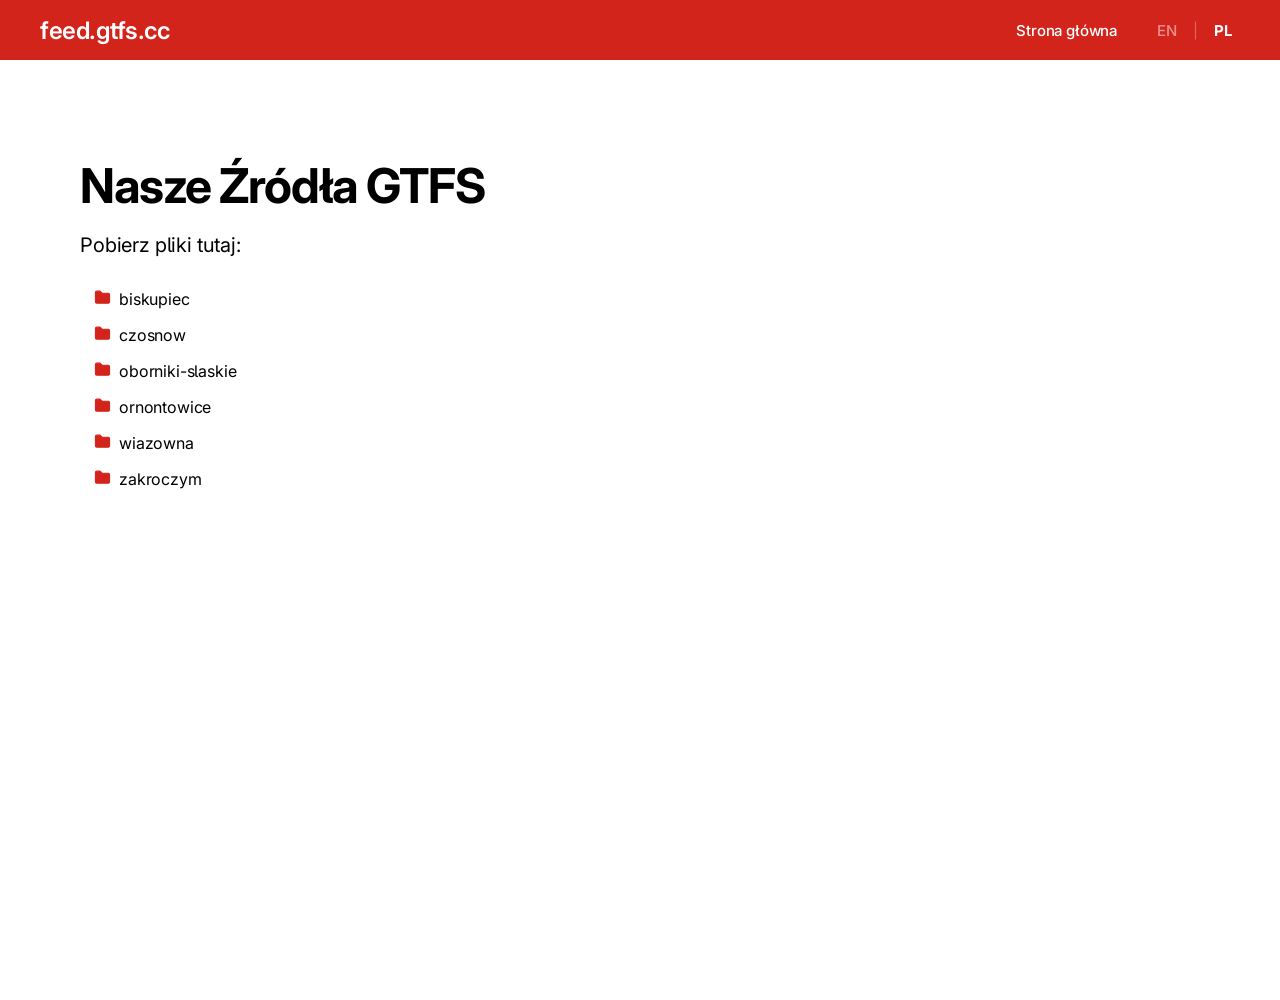
<file: index.html>
<!DOCTYPE html>
<html lang="en">
<head>
  <meta charset="UTF-8">
  <meta name="viewport" content="width=device-width, initial-scale=1.0">
  <title>feed.gtfs.cc</title>
  <link href="styles.css" rel="stylesheet">
  <link rel="icon" type="image/x-icon" href="/media/favicon-red.ico">
  <link href="https://fonts.googleapis.com/css2?family=Inter:ital,opsz,wght@0,14..32,100..900;1,14..32,100..900&display=swap" rel="stylesheet">
  <style>
    * { margin: 0; padding: 0; box-sizing: border-box; }

    body {
      background: #ffffff;
      color: #1a1a1a;
    }

    #top-bar {
      background: #d3241c;
    }

    #logo { color: #fff; }

    main { margin-top: 100px; padding: 60px 40px; max-width: 1200px; margin-inline: auto; }

    h1 { color: #000; }
    .subtitle { color: #000; }

    .mainContentSection.documents { background-color: #fff; }

    #fileTreeContainer { color: #000; }
    #fileTreeContainer::-webkit-scrollbar-thumb { background-color: #cecece; }

    li.directory::before {
      content: url("data:image/svg+xml,%3Csvg xmlns='http://www.w3.org/2000/svg' width='17' height='17' viewBox='0 0 24 24' fill='%23d3241c' stroke='%23d3241c' stroke-width='1.5' stroke-linecap='round' stroke-linejoin='round'%3E%3Cpath d='M20 20a2 2 0 0 0 2-2V8a2 2 0 0 0-2-2h-7.9a2 2 0 0 1-1.69-.9L9.6 3.9A2 2 0 0 0 7.93 3H4a2 2 0 0 0-2 2v13a2 2 0 0 0 2 2Z'/%3E%3C/svg%3E");
    }

    li.file::before {
      content: url("data:image/svg+xml,%3Csvg xmlns='http://www.w3.org/2000/svg' width='17' height='17' viewBox='0 0 24 24' fill='none' stroke='%23dca100' stroke-width='1.5' stroke-linecap='round' stroke-linejoin='round'%3E%3Cpath d='M15 2H6a2 2 0 0 0-2 2v16a2 2 0 0 0 2 2h12a2 2 0 0 0 2-2V7Z'/%3E%3Cpath d='M14 2v4a2 2 0 0 0 2 2h4'/%3E%3Cpath d='M10 9H8'/%3E%3Cpath d='M16 13H8'/%3E%3Cpath d='M16 17H8'/%3E%3C/svg%3E");
    }

    li:hover > span { background-color: #fcfcfc; }
    .lang-btn { color: #fff; }
    .lang-separator { color: #fff;}

    a { color: #000; }

    .mainContentSection.documents {
      border-radius: 2px;
    }

    #fileTreeContainer {
      overflow-y: auto;
      height: 600px;
      padding-inline: 14px 10px;
    }

    #fileTreeContainer::-webkit-scrollbar {
      width: 5px;
    }

    #fileTreeContainer::-webkit-scrollbar-thumb {
      border-radius: 4px;
    }

    ul {
      list-style: none;
      padding: 0;
    }

    li {
      line-height: 2em;
      cursor: pointer;
      position: relative;
      padding-left: 20px;
    }

    li.directory::before {
      position: absolute;
      left: 0;
      top: 3.5px;
    }

    li.file::before {
      position: absolute;
      left: 0;
      top: 3.5px;
    }

    li.directory > ul {
      display: none;
    }

    li.directory.expanded > ul {
      display: block;
    }

    li > span {
      display: inline-block;
      width: calc(100% - 15px);
      padding: 2px 5px;
      border-radius: 3px;
      transition: background-color 0.15s;
    }
  </style>
</head>
<body>
  <div id="top-bar">
    <div id="logo">feed.gtfs.cc</div>
    <div class="right-section">
      <nav class="top-nav">
        <a href="https://gtfs.cc/" data-lang-content data-en="Home" data-pl="Strona główna">Strona główna</a>
      </nav>
      <button class="mobile-menu-btn" id="mobile-menu-btn" aria-label="Toggle menu">
        <span class="hamburger-line"></span>
        <span class="hamburger-line"></span>
        <span class="hamburger-line"></span>
      </button>
      <div class="language-switcher">
        <button class="lang-btn" data-lang="en">EN</button>
        <span class="lang-separator">|</span>
        <button class="lang-btn active" data-lang="pl">PL</button>
      </div>
    </div>
  </div>

  <div class="mobile-menu" id="mobile-menu">
    <nav class="mobile-nav">
      <a href="https://gtfs.cc/" class="mobile-nav-link" data-lang-content data-en="Home" data-pl="Strona główna">Powrót do strony głównej (gtfs.cc)</a>
    </nav>
  </div>

  <main>
    <h1 data-lang-content data-en="Our GTFS feeds"
        data-pl="Nasze Źródła GTFS">Nasze Źródła GTFS</h1>
    <p class="subtitle" data-lang-content data-en="Download the files here:"
        data-pl="Pobierz pliki tutaj:">Pobierz pliki tutaj:</p>

    <div class="mainContentSection documents">
      <div id="fileTreeContainer">
        <ul id="fileTree"></ul>
      </div>
    </div>
  </main>

<script>
  const tree = [
    {
      "path": "/biskupiec",
      "name": "biskupiec",
      "children": [
        {
          "name": "unzipped",
          "children": [
            { "path": "/biskupiec/agency.txt", "name": "agency.txt" },
            { "path": "/biskupiec/calendar.txt", "name": "calendar.txt" },
            { "path": "/biskupiec/calendar_dates.txt", "name": "calendar_dates.txt" },
            { "path": "/biskupiec/feed_info.txt", "name": "feed_info.txt" },
            { "path": "/biskupiec/routes.txt", "name": "routes.txt" },
            { "path": "/biskupiec/shapes.txt", "name": "shapes.txt" },
            { "path": "/biskupiec/stop_times.txt", "name": "stop_times.txt" },
            { "path": "/biskupiec/stops.txt", "name": "stops.txt" },
            { "path": "/biskupiec/trips.txt", "name": "trips.txt" }
          ]
        },
        {
          "name": "zipped",
          "children": [
            { "path": "/biskupiec/gtfs.zip", "name": "gtfs.zip" }
          ]
        }
      ]
    },
    {
      "path": "/czosnow",
      "name": "czosnow",
      "children": [
        {
          "name": "unzipped",
          "children": [
            { "path": "/czosnow/agency.txt", "name": "agency.txt" },
            { "path": "/czosnow/attributions.txt.txt", "name": "attributions.txt.txt" },
            { "path": "/czosnow/calendar.txt", "name": "calendar.txt" },
            { "path": "/czosnow/calendar_dates.txt", "name": "calendar_dates.txt" },
            { "path": "/czosnow/feed_info.txt", "name": "feed_info.txt" },
            { "path": "/czosnow/index.html", "name": "index.html" },
            { "path": "/czosnow/routes.txt", "name": "routes.txt" },
            { "path": "/czosnow/shapes.txt", "name": "shapes.txt" },
            { "path": "/czosnow/stop_times.txt", "name": "stop_times.txt" },
            { "path": "/czosnow/stops.txt", "name": "stops.txt" },
            { "path": "/czosnow/transfers.txt", "name": "transfers.txt" },
            { "path": "/czosnow/translations.txt", "name": "translations.txt" },
            { "path": "/czosnow/trips.txt", "name": "trips.txt" }
          ]
        },
        {
          "name": "zipped",
          "children": [
            { "path": "/czosnow/gtfs.zip", "name": "gtfs.zip" }
          ]
        }
      ]
    },
    {
      "path": "/oborniki-slaskie",
      "name": "oborniki-slaskie",
      "children": [
        {
          "name": "unzipped",
          "children": [
            { "path": "/oborniki-slaskie/agency.txt", "name": "agency.txt" },
            { "path": "/oborniki-slaskie/calendar.txt", "name": "calendar.txt" },
            { "path": "/oborniki-slaskie/calendar_dates.txt", "name": "calendar_dates.txt" },
            { "path": "/oborniki-slaskie/fare_media.txt", "name": "fare_media.txt" },
            { "path": "/oborniki-slaskie/fare_products.txt", "name": "fare_products.txt" },
            { "path": "/oborniki-slaskie/feed_info.txt", "name": "feed_info.txt" },
            { "path": "/oborniki-slaskie/rider_categories.txt", "name": "rider_categories.txt" },
            { "path": "/oborniki-slaskie/routes.txt", "name": "routes.txt" },
            { "path": "/oborniki-slaskie/shapes.txt", "name": "shapes.txt" },
            { "path": "/oborniki-slaskie/stop_times.txt", "name": "stop_times.txt" },
            { "path": "/oborniki-slaskie/stops.txt", "name": "stops.txt" },
            { "path": "/oborniki-slaskie/translations.txt", "name": "translations.txt" },
            { "path": "/oborniki-slaskie/trips.txt", "name": "trips.txt" }
          ]
        },
        {
          "name": "zipped",
          "children": [
            { "path": "/oborniki-slaskie/gtfs.zip", "name": "gtfs.zip" }
          ]
        }
      ]
    },
    {
      "path": "/ornontowice",
      "name": "ornontowice",
      "children": [
        {
          "name": "unzipped",
          "children": [
            { "path": "/ornontowice/agency.txt", "name": "agency.txt" },
            { "path": "/ornontowice/calendar.txt", "name": "calendar.txt" },
            { "path": "/ornontowice/calendar_dates.txt", "name": "calendar_dates.txt" },
            { "path": "/ornontowice/feed_info.txt", "name": "feed_info.txt" },
            { "path": "/ornontowice/routes.txt", "name": "routes.txt" },
            { "path": "/ornontowice/shapes.txt", "name": "shapes.txt" },
            { "path": "/ornontowice/stop_times.txt", "name": "stop_times.txt" },
            { "path": "/ornontowice/stops.txt", "name": "stops.txt" },
            { "path": "/ornontowice/trips.txt", "name": "trips.txt" }
          ]
        },
        {
          "name": "zipped",
          "children": [
            { "path": "/ornontowice/gtfs.zip", "name": "gtfs.zip" }
          ]
        }
      ]
    },
    {
      "path": "/wiazowna",
      "name": "wiazowna",
      "children": [
        {
          "name": "unzipped",
          "children": [
            { "path": "/wiazowna/agency.txt", "name": "agency.txt" },
            { "path": "/wiazowna/calendar.txt", "name": "calendar.txt" },
            { "path": "/wiazowna/calendar_dates.txt", "name": "calendar_dates.txt" },
            { "path": "/wiazowna/feed_info.txt", "name": "feed_info.txt" },
            { "path": "/wiazowna/routes.txt", "name": "routes.txt" },
            { "path": "/wiazowna/shapes.txt", "name": "shapes.txt" },
            { "path": "/wiazowna/stop_times.txt", "name": "stop_times.txt" },
            { "path": "/wiazowna/stops.txt", "name": "stops.txt" },
            { "path": "/wiazowna/trips.txt", "name": "trips.txt" }
          ]
        },
        {
          "name": "zipped",
          "children": [
            { "path": "/wiazowna/gtfs.zip", "name": "gtfs.zip" }
          ]
        }
      ]
    },
    {
      "path": "/zakroczym",
      "name": "zakroczym",
      "children": [
        {
          "name": "unzipped",
          "children": [
            { "path": "/zakroczym/agency.txt", "name": "agency.txt" },
            { "path": "/zakroczym/areas.txt", "name": "areas.txt" },
            { "path": "/zakroczym/attributions.txt", "name": "attributions.txt" },
            { "path": "/zakroczym/calendar.txt", "name": "calendar.txt" },
            { "path": "/zakroczym/calendar_dates.txt", "name": "calendar_dates.txt" },
            { "path": "/zakroczym/fare_leg_rules.txt", "name": "fare_leg_rules.txt" },
            { "path": "/zakroczym/fare_media.txt", "name": "fare_media.txt" },
            { "path": "/zakroczym/fare_products.txt", "name": "fare_products.txt" },
            { "path": "/zakroczym/feed_info.txt", "name": "feed_info.txt" },
            { "path": "/zakroczym/index.html", "name": "index.html" },
            { "path": "/zakroczym/rider_categories.txt", "name": "rider_categories.txt" },
            { "path": "/zakroczym/routes.txt", "name": "routes.txt" },
            { "path": "/zakroczym/shapes.txt", "name": "shapes.txt" },
            { "path": "/zakroczym/stop_areas.txt", "name": "stop_areas.txt" },
            { "path": "/zakroczym/stop_times.txt", "name": "stop_times.txt" },
            { "path": "/zakroczym/stops.txt", "name": "stops.txt" },
            { "path": "/zakroczym/translations.txt", "name": "translations.txt" },
            { "path": "/zakroczym/trips.txt", "name": "trips.txt" }
          ]
        },
        {
          "name": "zipped",
          "children": [
            { "path": "/zakroczym/gtfs.zip", "name": "gtfs.zip" }
          ]
        }
      ]
    }
  ];

    function generateFileTreeHTML(node) {
    const li = document.createElement("li");

    if (node.children) {
        li.classList.add("directory");
        const span = document.createElement("span");
        span.textContent = node.name;
        li.appendChild(span);

        const ul = document.createElement("ul");
        node.children.forEach(child => {
        ul.appendChild(generateFileTreeHTML(child));
        });
        li.appendChild(ul);
    } else {
        li.classList.add("file");
        const link = document.createElement("a");
        link.textContent = node.name;
        link.href = node.path;
        link.download = node.name;
        li.appendChild(link);
    }

    return li;
    }

    function renderFileTree(container, treeArray) {
    treeArray.forEach(node => {
        container.appendChild(generateFileTreeHTML(node));
    });
    }

    document.addEventListener("DOMContentLoaded", () => {
    const container = document.getElementById("fileTree");
    renderFileTree(container, tree);

    container.addEventListener("click", (event) => {
        const target = event.target;
        if (target.tagName === "SPAN" && target.parentElement.classList.contains("directory")) {
        target.parentElement.classList.toggle("expanded");
        }
    });

    const langButtons = document.querySelectorAll(".lang-btn");
    const translatable = document.querySelectorAll("[data-lang-content]");
    langButtons.forEach(btn => {
        btn.addEventListener("click", () => {
        const lang = btn.getAttribute("data-lang");
        langButtons.forEach(b => b.classList.toggle("active", b === btn));
        translatable.forEach(el => {
            el.textContent = el.getAttribute(`data-${lang}`);
        });
        });
    });
    });

    function initMobileMenu() {
      const btn = document.getElementById('mobile-menu-btn');
      const menu = document.getElementById('mobile-menu');
      const links = document.querySelectorAll('.mobile-nav-link');

      if (btn) {
        btn.addEventListener('click', function() {
          btn.classList.toggle('active');
          menu.classList.toggle('active');
          document.body.style.overflow = menu.classList.contains('active') ? 'hidden' : '';
        });
      }

      links.forEach(link => {
        link.addEventListener('click', function() {
          btn.classList.remove('active');
          menu.classList.remove('active');
          document.body.style.overflow = '';
        });
      });
    }

    document.addEventListener("DOMContentLoaded", () => {
      initMobileMenu();
    });
</script>
</body>
</html>
</file>
<file: styles.css>
* {
  margin: 0;
  padding: 0;
  box-sizing: border-box;
  scroll-behavior: smooth;
}

body {
  font-family: 'Inter', 'Segoe UI', Helvetica, Arial, 'Frutiger LT Pro', 'Myriad Pro', 'Times New Roman', -apple-system, BlinkMacSystemFont, sans-serif;
  min-height: 100vh;
  letter-spacing: -0.01em;
  background-color: #ffffff;
  color: #1a1a1a;
  font-feature-settings: 'ss01' on, 'ss02' on;
}

#top-bar {
  position: fixed;
  top: 0;
  left: 0;
  width: 100%;
  height: 60px;
  display: flex;
  align-items: center;
  justify-content: space-between;
  padding: 0 40px;
  z-index: 1000;
  border-bottom: none;
}

#top-bar a {
    text-decoration: none;
}

#logo {
  font-size: 24px;
  font-weight: 600;
  letter-spacing: -0.02em;
  transition: opacity 0.2s ease;
  color: #ffffff;
}

#logo:hover {
  opacity: 0.75;
  cursor: default;
}

main {
  margin-top: 100px;
  padding: 60px 40px;
  max-width: 1200px;
  margin-inline: auto;
}

h1 {
  font-size: 48px;
  font-weight: 700;
  margin-bottom: 16px;
  letter-spacing: -0.03em;
  line-height: 1.1;
  color: #1a1a1a;
}

h2 {
  font-size: 36px;
  font-weight: 700;
  margin-bottom: 16px;
  letter-spacing: -0.02em;
  color: #1a1a1a;
}

h4 {
  font-size: 16px;
  font-weight: 700;
  margin-bottom: 12px;
  color: #1a1a1a;
}

a {
  color: #000000;
  transition: color 0.2s ease;
}

a:hover {
  color: #333333;
}

.subtitle {
  font-size: 20px;
  margin-bottom: 20px;
  line-height: 1.6;
  max-width: 800px;
  color: #1a1a1a;
}

.right-section {
  display: flex;
  align-items: center;
  gap: 32px;
}

.top-nav {
  display: flex;
  gap: 24px;
}

.top-nav a {
  font-size: 15px;
  font-weight: 500;
  transition: opacity 0.2s ease;
  color: #ffffff;
}

.top-nav a:hover {
  opacity: 0.7;
}

.language-switcher {
  display: flex;
  align-items: center;
  gap: 8px;
}

.lang-btn {
  font-family: 'Inter', Helvetica, Arial, 'Segoe UI', sans-serif;
  background: none;
  border: none;
  font-size: 15px;
  font-weight: 500;
  padding: 4px 8px;
  opacity: 0.5;
  cursor: pointer;
  transition: opacity 0.2s ease, font-weight 0.2s ease;
  color: #ffffff;
}

.lang-btn.active {
  font-weight: 700;
  opacity: 1;
}

.lang-btn:hover {
  opacity: 0.75;
}

.lang-separator {
  font-size: 15px;
  opacity: 0.3;
  color: #ffffff;
}

.mobile-menu-btn {
  display: none;
  background: none;
  border: none;
  cursor: pointer;
  padding: 8px;
  gap: 4px;
  flex-direction: column;
}

.hamburger-line {
  width: 24px;
  height: 2px;
  background-color: #ffffff;
  transition: all 0.3s ease;
}

.mobile-menu-btn.active .hamburger-line:nth-child(1) {
  transform: translateY(7px) rotate(45deg);
}

.mobile-menu-btn.active .hamburger-line:nth-child(2) {
  opacity: 0;
}

.mobile-menu-btn.active .hamburger-line:nth-child(3) {
  transform: translateY(-7px) rotate(-45deg);
}

.mobile-menu {
    position: fixed;
    top: 60px;
    left: 0;
    width: 100%;
    height: 100%;
    background: #ffffff;
    box-shadow: 0 4px 12px rgba(0, 0, 0, 0.15);
    overflow-y: auto;
    z-index: 999;
    transform: translateX(110%);
    transition: transform 0.4s cubic-bezier(0.4, 0, 0.2, 1);
    -webkit-overflow-scrolling: touch;
}

.mobile-menu.active {
    transform: translateX(0);
    display: block;
}

.mobile-nav-link {
    display: block;
    font-size: 24px;
    font-weight: 600;
    color: #000000;
    text-decoration: none;
    padding: 20px 0;
    margin-left: 20px;
    margin-right: 20px;
    border-bottom: 1px solid #e8e8e8;
    transition: color 0.3s, padding-left 0.3s;
    letter-spacing: -0.02em;
}

.mobile-nav-link:hover {
    padding-left: 10px;
    text-decoration: underline;
}

.hero-section {
  margin-bottom: 32px;
}

.about-section {
  margin-bottom: 32px;
}

.about-section p {
  font-size: 16px;
  line-height: 1.6;
  max-width: 800px;
  margin-top: 12px;
  color: #1a1a1a;
}

#contact {
  padding: 60px 40px;
}

.footer-content {
  max-width: 1200px;
  margin: 0 auto;
}

.footer-columns {
  display: grid;
  grid-template-columns: repeat(auto-fit, minmax(200px, 1fr));
  gap: 32px;
  margin-bottom: 32px;
}

.footer-column h4 {
  margin-bottom: 16px;
  color: #ffffff;
}

.footer-column p {
  font-size: 15px;
  line-height: 1.6;
  margin-bottom: 8px;
  color: #ffffff;
}

.footer-column a {
  display: inline-block;
  font-size: 15px;
  margin-bottom: 8px;
  transition: opacity 1s ease;
  color: #ffffff;
  text-decoration: none;
}

.footer-bottom {
  border-top: 1px solid #e0e0e0;
  padding-top: 24px;
  font-size: 14px;
  line-height: 1.6;
}

.footer-bottom p {
  margin-bottom: 8px;
  color: #ffffff;
}

.footer-bottom a {
  transition: opacity 0.2s ease;
  color: #ffffff;
}

[data-lang-content] {
  transition: opacity 0.35s ease, transform 0.35s ease;
}

@media (max-width: 480px) {
  #top-bar {
    padding: 0 16px;
    height: 50px;
  }

  #logo {
    font-size: 28px;
  }

  main {
    padding: 20px 16px;
    margin-top: 70px;
  }

  h1 {
    font-size: 36px;
  }

  h2 {
    font-size: 28px;
  }

  .subtitle {
    font-size: 15px;
  }

  .right-section {
    gap: 12px;
  }

  .mobile-menu {
    padding: 16px 16px;
    top: 50px;
  }

  .hero-section {
    margin-bottom: 24px;
  }

  .about-section {
    margin-bottom: 24px;
  }

  #contact {
    padding: 20px 16px;
  }

  .footer-columns {
    gap: 20px;
  }
}

@media (max-width: 768px) {
  #top-bar {
    padding: 0 20px;
  }

  .mobile-menu-btn {
    display: flex;
  }

  .top-nav {
    display: none;
  }

  .right-section {
    gap: 16px;
  }

  main {
    padding: 60px 20px;
    margin-top: 100px;
  }

  h1 {
    font-size: 36px;
  }

  h2 {
    font-size: 28px;
  }

  .subtitle {
    font-size: 16px;
  }

  .footer-columns {
    grid-template-columns: 1fr;
    gap: 24px;
  }

  #contact {
    padding: 60px 20px;
  }

  .hero-section {
    margin-bottom: 32px;
  }

  .about-section {
    margin-bottom: 32px;
  }
}

.projects-section {
  margin-bottom: 64px;
  margin-top: 48px;
}

.projects-grid {
  display: grid;
  grid-template-columns: repeat(auto-fit, minmax(280px, 1fr));
  gap: 24px;
  margin-top: 24px;
}

.project-card {
  padding: 24px;
  border: 1px solid #e0e0e0;
  border-radius: 8px;
  transition: transform 0.2s ease, box-shadow 0.2s ease;
  background-color: #ffffff;
}

.project-card:hover {
  transform: translateY(-1px);
  box-shadow: 0 8px 16px rgba(0, 0, 0, 0.02);
}

.project-title {
  font-size: 20px;
  font-weight: 600;
  margin-bottom: 12px;
  letter-spacing: -0.01em;
  color: #1a1a1a;
}

.project-description {
  font-size: 15px;
  line-height: 1.6;
  color: #4a4a4a;
}

@media (max-width: 480px) {
  .projects-section {
    margin-bottom: 32px;
    margin-top: 24px;
  }

  .projects-grid {
    grid-template-columns: 1fr;
    gap: 16px;
  }

  .project-card {
    padding: 20px;
  }

  .project-title {
    font-size: 18px;
  }

  .project-description {
    font-size: 14px;
  }
}

@media (max-width: 768px) {
  .projects-section {
    margin-bottom: 48px;
    margin-top: 32px;
  }

  .projects-grid {
    grid-template-columns: 1fr;
    gap: 20px;
  }
}

.project-button {
  display: inline-block;
  margin-top: 16px;
  padding: 10px 20px;
  font-family: 'Inter', Helvetica, Arial, 'Segoe UI', sans-serif;
  font-size: 14px;
  font-weight: 600;
  border: none;
  background-color: #000000;
  color: #ffffff;
  cursor: pointer;
  transition: background-color 0.2s ease, transform 0.2s ease;
  text-decoration: none;
}

.project-button:hover {
  background-color: #4d0905;
  transform: scale(1.01);
  color: #ffffff;
}

.project-button:active {
  transform: scale(0.99);
}

@media (max-width: 480px) {
  .project-button {
    display: block;
    width: 100%;
    padding: 12px 20px;
    text-align: center;
  }
}
</file>
